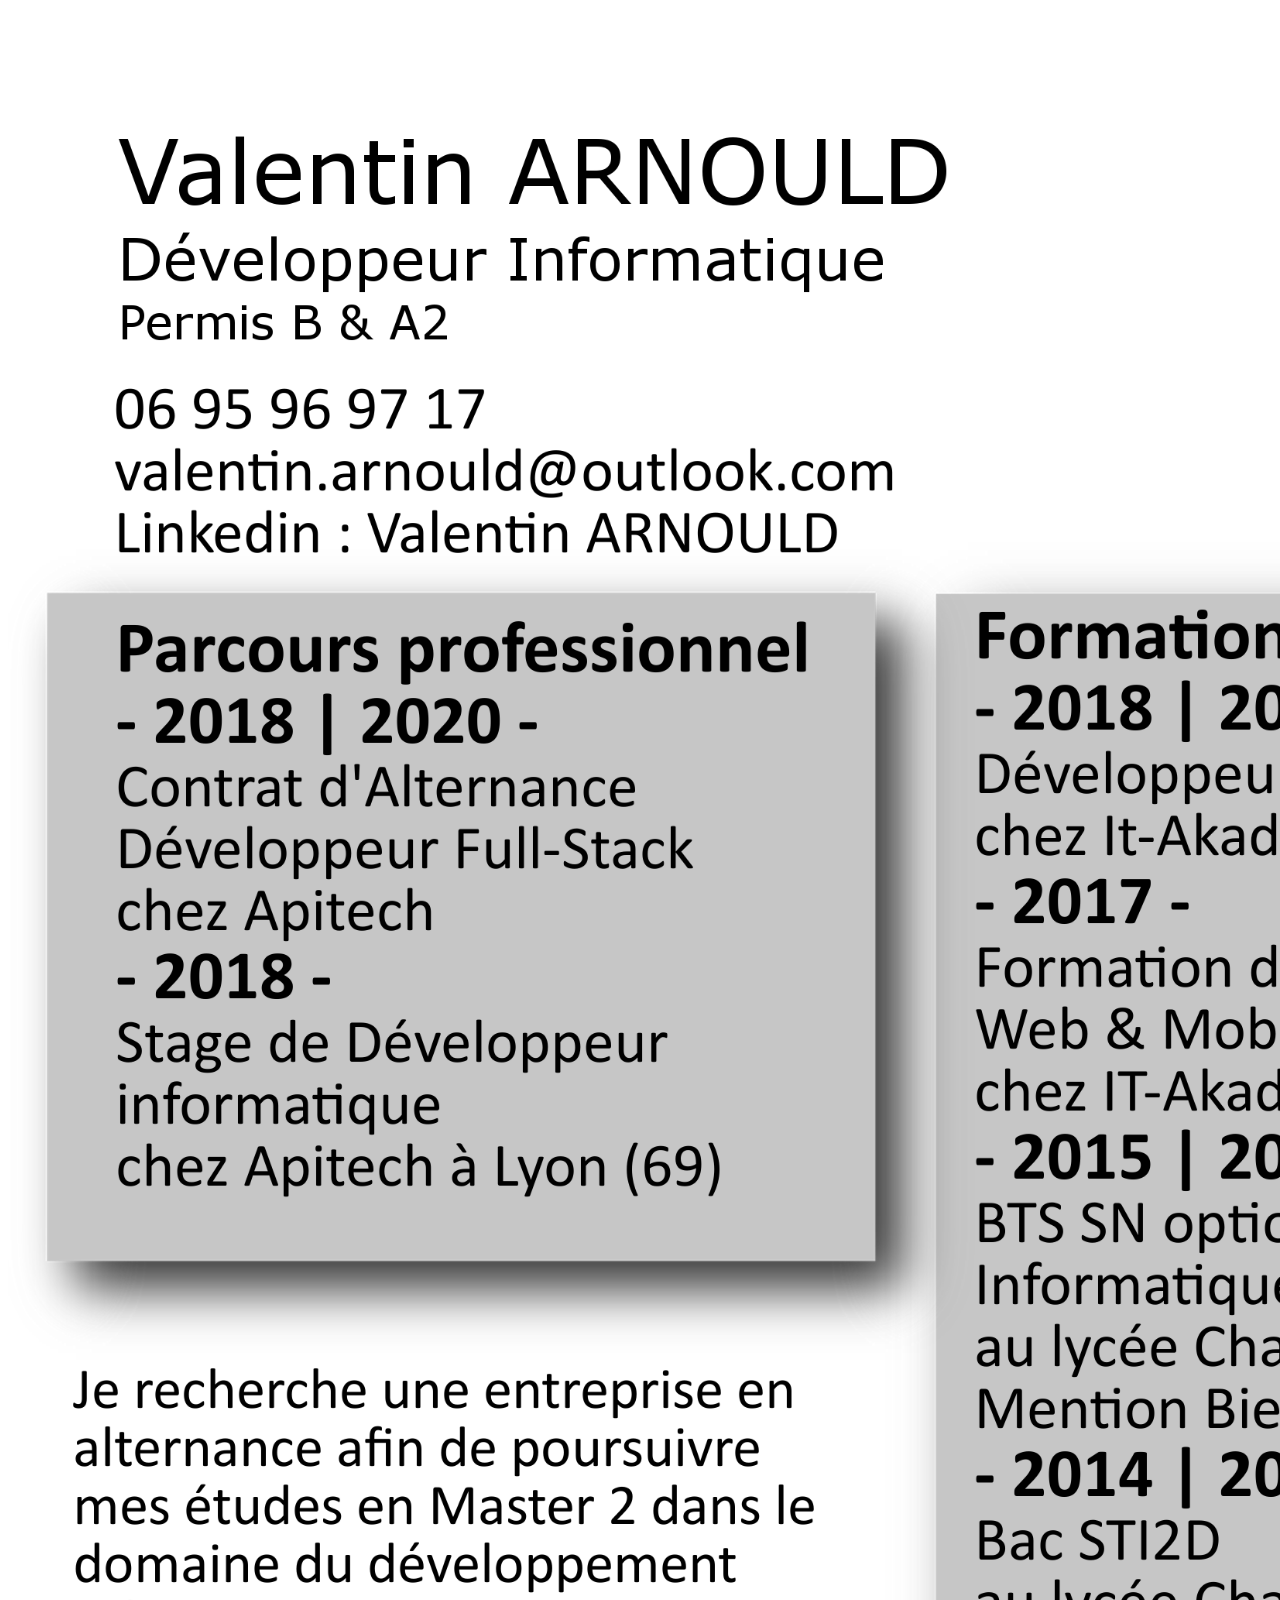
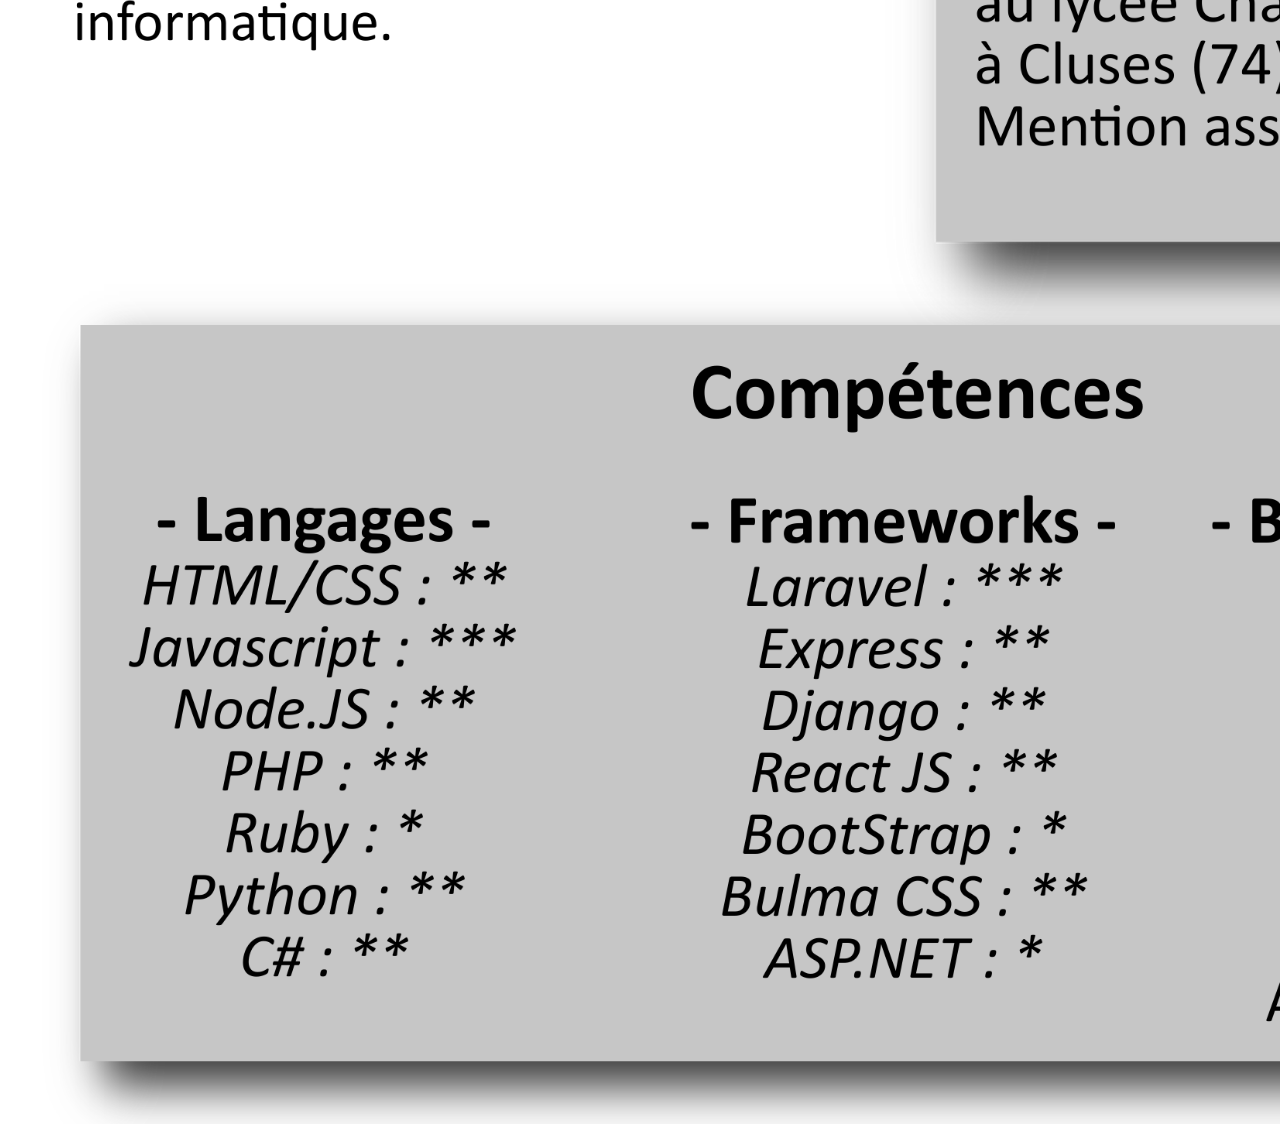
<file: index.html>
<!DOCTYPE html>
<html lang="fr">

<head>

  <meta charset="utf-8">
  <meta name="viewport" content="width=device-width, initial-scale=1, shrink-to-fit=no">
  <meta name="description" content="">
  <meta name="author" content="">

  <title>Mon CV</title>

</head>

<body>
  <img src="./monCV.png" alt="Mon CV" width="1920" height="">
</body>
</html>
</file>
